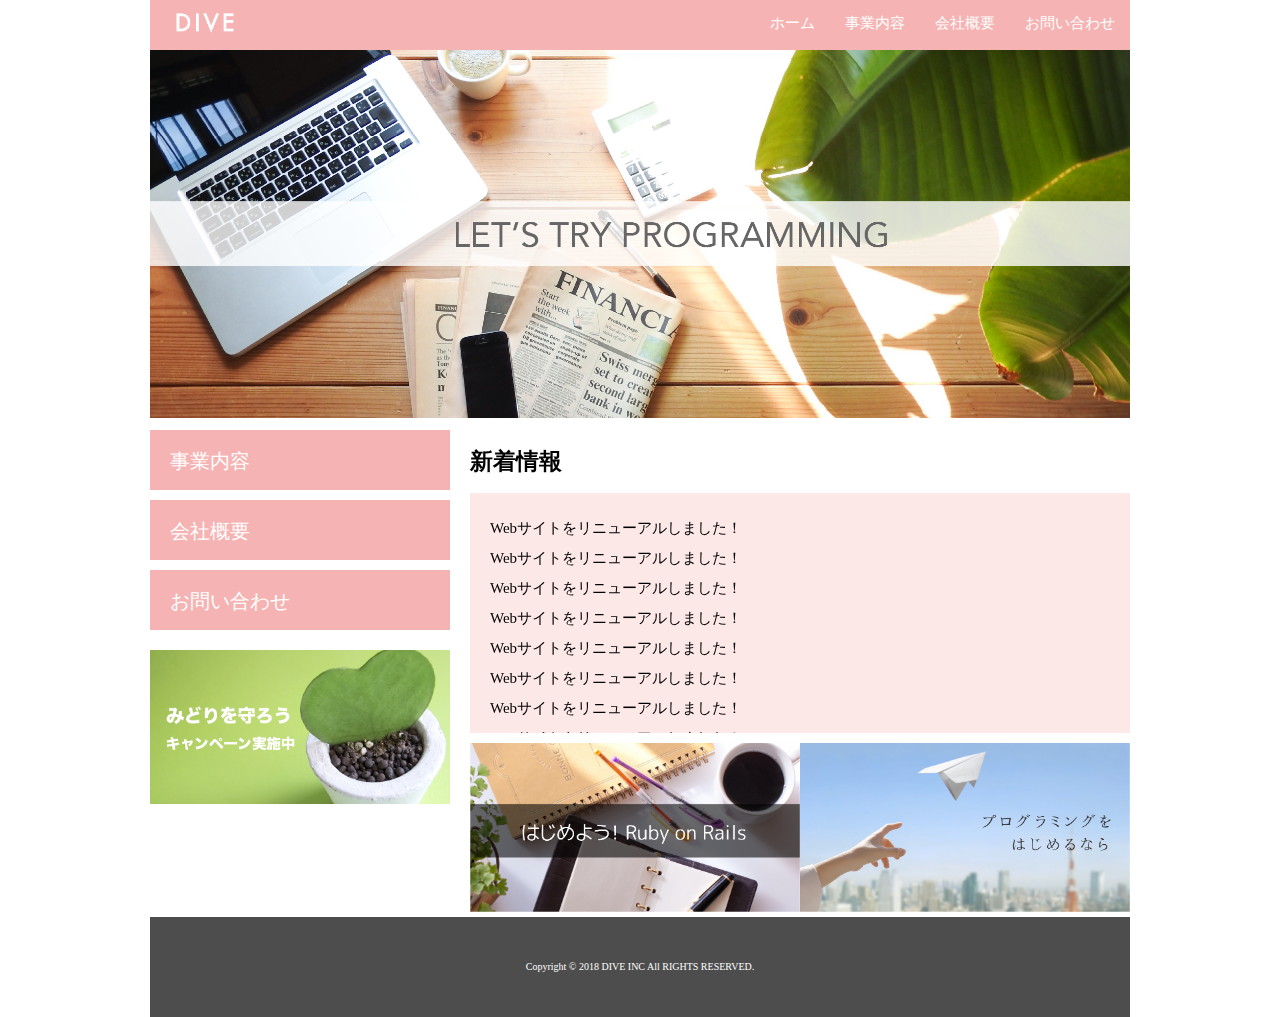
<file: index.html>
<!DOCTYPE html>
<html>
  <head>
    <meta charset="UTF-8">
    <link rel="stylesheet" href="./css/normalize.css">
    <link rel="stylesheet" href="./css/style.css">
    <title>株式会社DIVE</title>
  </head>
  <body>
    <div class="container">
    <header class="header clearfix">
      <a href="index.html" ><img src="./images/logo.png" class="logo_image"></a>
  <nav>
    <ul class="top_menu clearfix">
      <li><a href="index.html">ホーム</a></li>
      <li><a href="business.html">事業内容</a></li>
      <li><a href="company.html">会社概要</a></li>
      <li><a href="contact.html">お問い合わせ</a></li>
    </ul>
  </nav>
    </header>
    <img src="./images/TOP.png" class="image_area">
  <div class="wrapper clearfix">
     <aside class="side_menu">
       <nav>
    <ul>
      <li><a href="business.html">事業内容</a></li>
      <li><a href="company.html">会社概要</a></li>
      <li><a href="contact.html">お問い合わせ</a></li>
    </ul>
     <p class="banner">
        <a href="#">
          <img src="./images/banner.png">
        </a>
      </p>
     </aside>
     <article class="content">
       <h2>新着情報</h2>
  <div class="news">
    <ul>
      <li>Webサイトをリニューアルしました！</li>
      <li>Webサイトをリニューアルしました！</li>
      <li>Webサイトをリニューアルしました！</li>
      <li>Webサイトをリニューアルしました！</li>
      <li>Webサイトをリニューアルしました！</li>
      <li>Webサイトをリニューアルしました！</li>
      <li>Webサイトをリニューアルしました！</li>
      <li>Webサイトをリニューアルしました！</li>
      <li>Webサイトをリニューアルしました！</li>
      <li>Webサイトをリニューアルしました！</li>
    </ul>
  </div>
  <div class="banner_content">
  <p>
    <a href="#"><img src="./images/banner02.png"></a>
  </p>
  <p>
    <a href="#"><img src="./images/banner03.png"></a>
  </p>
  </div>
     </article>
  </div>
    <footer class="footer">
      <p>Copyright © 2018 DIVE INC All RIGHTS RESERVED.</p>
    </footer>
  </div>
  </body>
</html>
</file>
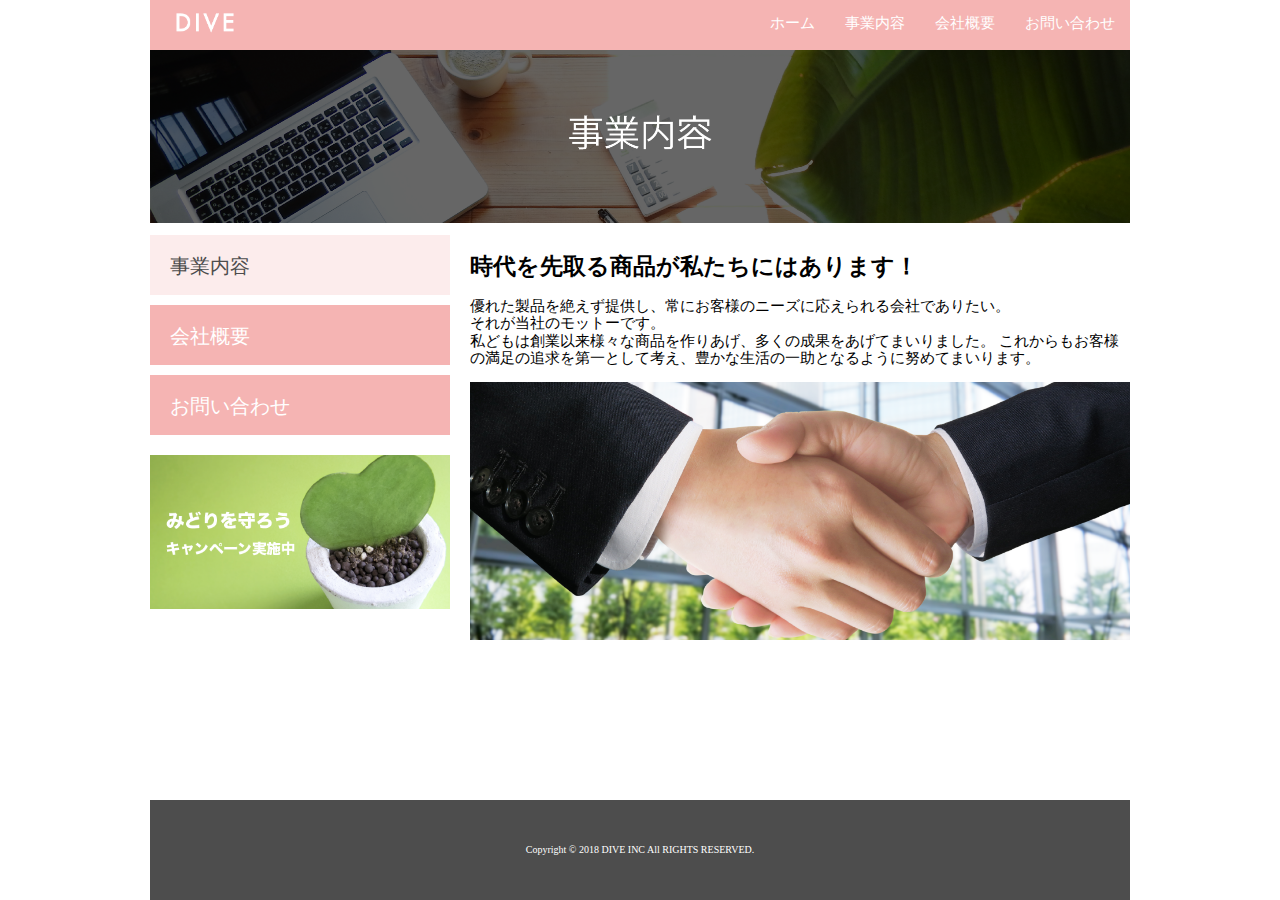
<file: business.html>
<!DOCTYPE html>
<html>
  <head>
    <meta charset="UTF-8">
    <link rel="stylesheet" href="./css/normalize.css">
    <link rel="stylesheet" href="./css/style.css">
    <title>株式会社DIVE</title>
  </head>
  <body>
    <div class="container">
    <header class="header clearfix">
      <a href="index.html" ><img src="./images/logo.png" class="logo_image"></a>
  <nav>
    <ul class="top_menu clearfix">
      <li><a href="index.html">ホーム</a></li>
      <li><a href="business.html">事業内容</a></li>
      <li><a href="company.html">会社概要</a></li>
      <li><a href="contact.html">お問い合わせ</a></li>
    </ul>
  </nav>
    </header>
    <img src="./images/business.png" class="image_area">
  <div class="wrapper clearfix">
     <aside class="side_menu">
       <nav>
    <ul>
      <li class="point"><a href="business.html">事業内容</a></li>
      <li><a href="company.html">会社概要</a></li>
      <li><a href="contact.html">お問い合わせ</a></li>
    </ul>
     <p class="banner">
        <a href="#">
          <img src="./images/banner.png">
        </a>
      </p>
     </aside>
     <article class="content">
       <h2>時代を先取る商品が私たちにはあります！</h2>
       <p>
        優れた製品を絶えず提供し、常にお客様のニーズに応えられる会社でありたい。<br>
        それが当社のモットーです。<br>
        私どもは創業以来様々な商品を作りあげ、多くの成果をあげてまいりました。
        これからもお客様の満足の追求を第一として考え、豊かな生活の一助となるように努めてまいります。
        </p>
      <img src="./images/shakehand.png" class="image_area">
     </article>
  </div>
    <footer class="footer">
      <p>Copyright © 2018 DIVE INC All RIGHTS RESERVED.</p>
    </footer>
  </div>
  </body>
</html>
</file>
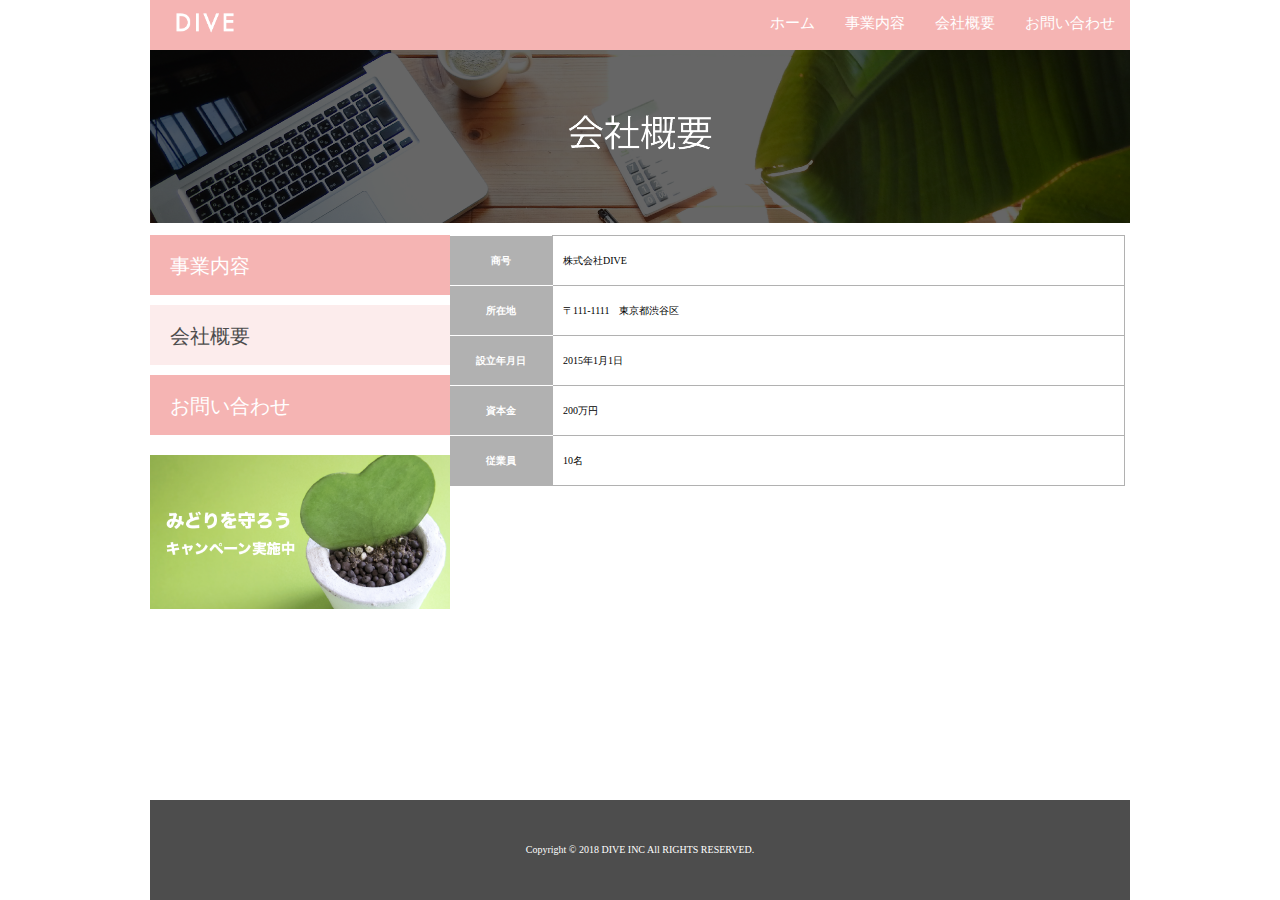
<file: company.html>
<!DOCTYPE html>
<html>
  <head>
    <meta charset="UTF-8">
    <link rel="stylesheet" href="./css/normalize.css">
    <link rel="stylesheet" href="./css/style.css">
    <link rel="stylesheet" href="./css/company.css">
    <title>株式会社DIVE</title>
  </head>
  <body>
    <div class="container">
    <header class="header clearfix">
      <a href="index.html" ><img src="./images/logo.png" class="logo_image"></a>
  <nav>
    <ul class="top_menu clearfix">
      <li><a href="index.html">ホーム</a></li>
      <li><a href="business.html">事業内容</a></li>
      <li><a href="company.html">会社概要</a></li>
      <li><a href="contact.html">お問い合わせ</a></li>
    </ul>
  </nav>
    </header>
    <img src="./images/company.png" class="image_area">
  <div class="wrapper clearfix">
     <aside class="side_menu">
       <nav>
    <ul>
      <li><a href="business.html">事業内容</a></li>
      <li class="point"><a href="company.html">会社概要</a></li>
      <li><a href="contact.html">お問い合わせ</a></li>
    </ul>
     <p class="banner">
        <a href="#">
          <img src="./images/banner.png">
        </a>
      </p>
     </aside>
     <table class="company">
  <tr>
    <th>商号</th>
    <td>株式会社DIVE</td>
  </tr>
  <tr>
    <th>所在地</th>
    <td>〒111-1111　東京都渋谷区</td>
  </tr>
  <tr>
    <th>設立年月日</th>
    <td>2015年1月1日</td>
  </tr>
  <tr>
    <th>資本金</th>
    <td>200万円</td>
  </tr>
  <tr>
    <th>従業員</th>
    <td>10名</td>
  </tr>
</table>
  </div>
    <footer class="footer">
      <p>Copyright © 2018 DIVE INC All RIGHTS RESERVED.</p>
    </footer>
  </div>
  </body>
</html>
</file>
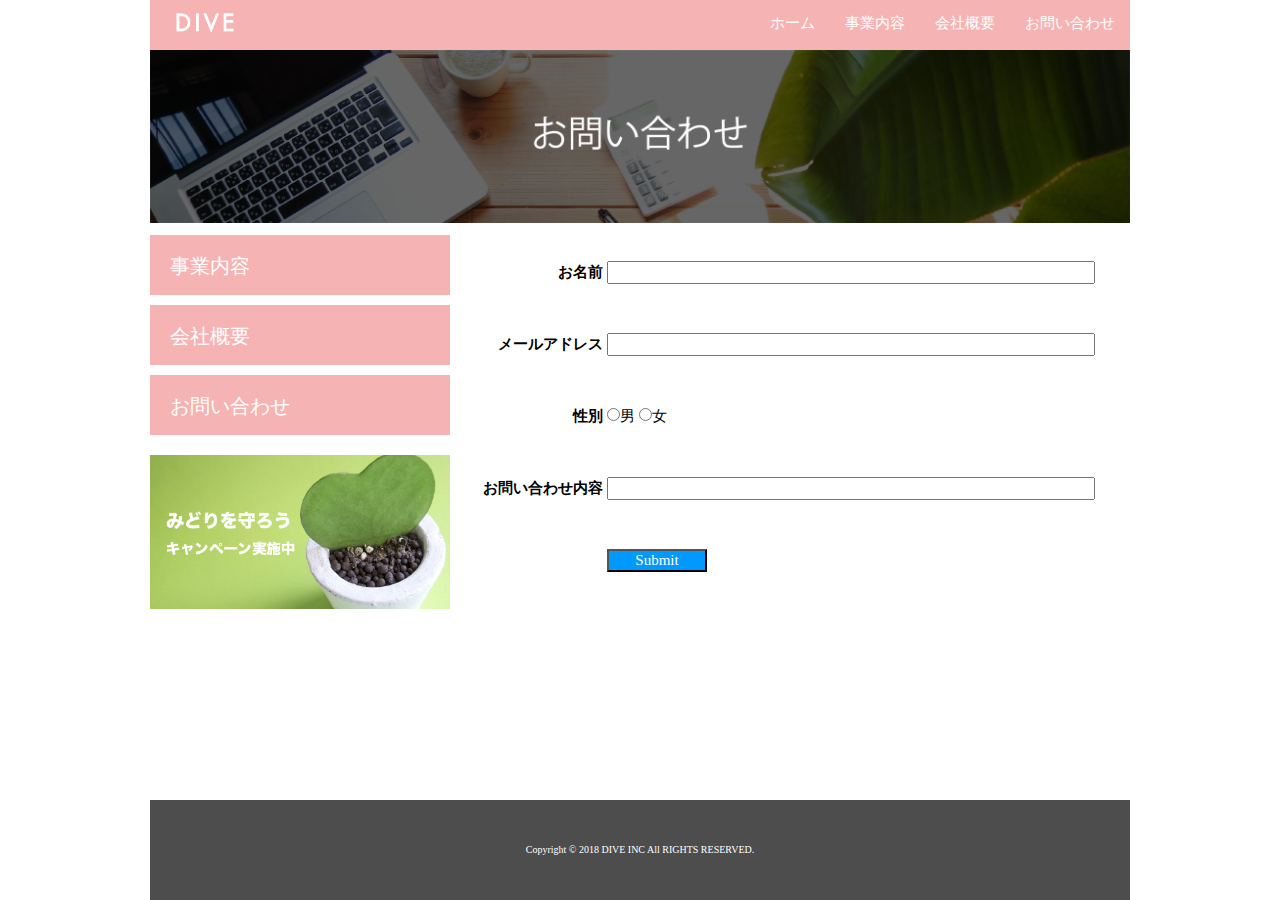
<file: contact.html>
<!DOCTYPE html>
<html>
  <head>
    <meta charset="UTF-8">
    <link rel="stylesheet" href="./css/normalize.css">
    <link rel="stylesheet" href="./css/style.css">
    <link rel="stylesheet" href="./css/contact.css">
    <title>株式会社DIVE</title>
  </head>
  <body>
    <div class="container">
    <header class="header clearfix">
      <a href="index.html" ><img src="./images/logo.png" class="logo_image"></a>
  <nav>
    <ul class="top_menu clearfix">
      <li><a href="index.html">ホーム</a></li>
      <li><a href="business.html">事業内容</a></li>
      <li><a href="company.html">会社概要</a></li>
      <li><a href="contact.html">お問い合わせ</a></li>
    </ul>
  </nav>
    </header>
    <img src="./images/contact.png" class="image_area">
  <div class="wrapper clearfix">
     <aside class="side_menu">
       <nav>
    <ul>
      <li><a href="business.html">事業内容</a></li>
      <li><a href="company.html">会社概要</a></li>
      <li><a href="contact.html">お問い合わせ</a></li>
    </ul>
     <p class="banner">
        <a href="#">
          <img src="./images/banner.png">
        </a>
      </p>
     </aside>
     <table class="contact">
    <form action="">
      <tr>
        <th>お名前</th>
        <td><input type="text" class="input"></td>
      </tr>
      <tr>
       <th>メールアドレス</th>
       <td><input type="text" class="input"></td>
      <tr>
       <th>性別</th>
       <td>
         <input type="radio">男
         <input type="radio">女
       </td>
      <tr>
       <th>お問い合わせ内容</th>
       <td><input type="text" class="input"></td>
     </tr>
      <tr class="submit_tr">
        <th></th>
        <td><input type="submit" class="submit"></td>
      </tr>
    </form>
  </body>
</table>
  </div>
    <footer class="footer">
      <p>Copyright © 2018 DIVE INC All RIGHTS RESERVED.</p>
    </footer>
  </div>
  </body>
</html>
</file>
<file: css/style.css>
html {
  font-size: 62.5%;
  height: 100%;
}
body {
  height: 100%;
}
.header {
  background-color: #F5B4B3;
  height: 50px;
  font-size: 1.5rem;
}
.logo_image {
   width: 110px;
   float: left;
   margin: 0;
}
.top_menu li {
  float: left;
  width: auto;
}
.clearfix:after {
  content: "";
  display: block;
  clear: both;
}
ul {
  /* 余白を削除 */
  margin: 0;
  padding: 0;
}
li {
  /* リスト先頭の黒丸を削除 */
  list-style: none;
}ul {
  /* 余白を削除 */
  margin: 0;
  padding: 0;
}
li {
  /* リスト先頭の黒丸を削除 */
  list-style: none;
}
.top_menu li a {
  color: #fff;
  text-decoration: none;
  display: block;
  padding: 15px;
}
.top_menu li a:hover {
  text-decoration: underline;
}
ul.top_menu {
  float: right;
}
.image_area{
  width: 100%;
}
.side_menu li{
  background-color: #F5B4B3;
  height: 6rem;
  margin-bottom: 10px;
}
.side_menu li a{
  font-size:2rem;
  color: #fff;
  text-decoration: none;
  display: block;
  padding: 2rem;
}
.banner img{
  width: 100%;
}
.banner{
  margin-top: 20px;
}

.side_menu{
  width: 300px;
  float: left;
}

.wrapper{
  margin-top: 10px;
  padding-bottom: 100px;
}
.side_menu li:hover{
  opacity: 0.6;
}
.banner a:hover {
  opacity: 0.6;
}
.content{
  width: 660px;
  margin-left:20px;
  float: left;
  font-size: 1.5rem;
}
.news{
  height: 200px;
  background-color: #FCE8E7;
  padding: 20px;
  overflow: scroll;
  line-height: 2;
}
.footer{
  background-color: #4D4D4D;
  height: 100px;
  width: 100%;
  position: absolute;
  bottom: 0;
  display: table;
}
.footer p {
  font-size: 1rem;
  color: #fff;
  text-align: center;
  vertical-align: middle;
  display: table-cell;
}
.container {
  width: 980px;
  margin: 0 auto;
  min-height: 100%;
  position: relative;
}
.banner_content {
  /* 上部のマージンを設定 */
  margin-top: 10px;
  /* <table>のように振る舞う */
  display: table;
}
.banner_content p {
  /* <td>のように振る舞う */
  display: table-cell;
}
.banner_content p img {
  /* 画像サイズの修正 */
  width: 100%;
}
.side_menu .point{
  background-color: #FCECEC;
}
.side_menu .point a{
  color: #4D4D4D;
}
/*ここからお問い合わせフォーム*/
.contact .p {
  width: 480px;
}

}
</file>
<file: css/company.css>
.company tr{
  height: 5rem;
}
.company th{
  width: 100px;
  background-color: #B1B1B1;
  color: #fff;
  border-bottom: solid 1px #fff;
}
.company td{
  width: 560px;
  padding-left: 1rem;
}
.company td{
  width: 560px;
  padding-left: 1rem;
  /*thの境界を作る*/
  border: solid 1px #B1B1B1;
}
/* セルの隙間を埋める*/
.company{
  border-collapse: collapse;
}
/* companyクラスの子要素であるtr要素の最後の要素のth要素を指定 */
.company tr:last-child th {
  border-color: #B1B1B1;
}
</file>
<file: css/contact.css>
.contact {
  font-size:1.5rem;

}
.contact td {
width: 480px;
}

.contact tr {
  height: 7rem;

}
.contact th {
  width: 150px;
  text-align: right;
}
.input {
  width: 100%;
}

.submit_tr {
  width: 480px;
}
.submit {
  background:#0099FF;
  color: white;
  width: 100px;
  margin: 0 auto;
  /* text-align: center; */
}
.submit:hover {
  opacity: 0.6;
}
</file>
